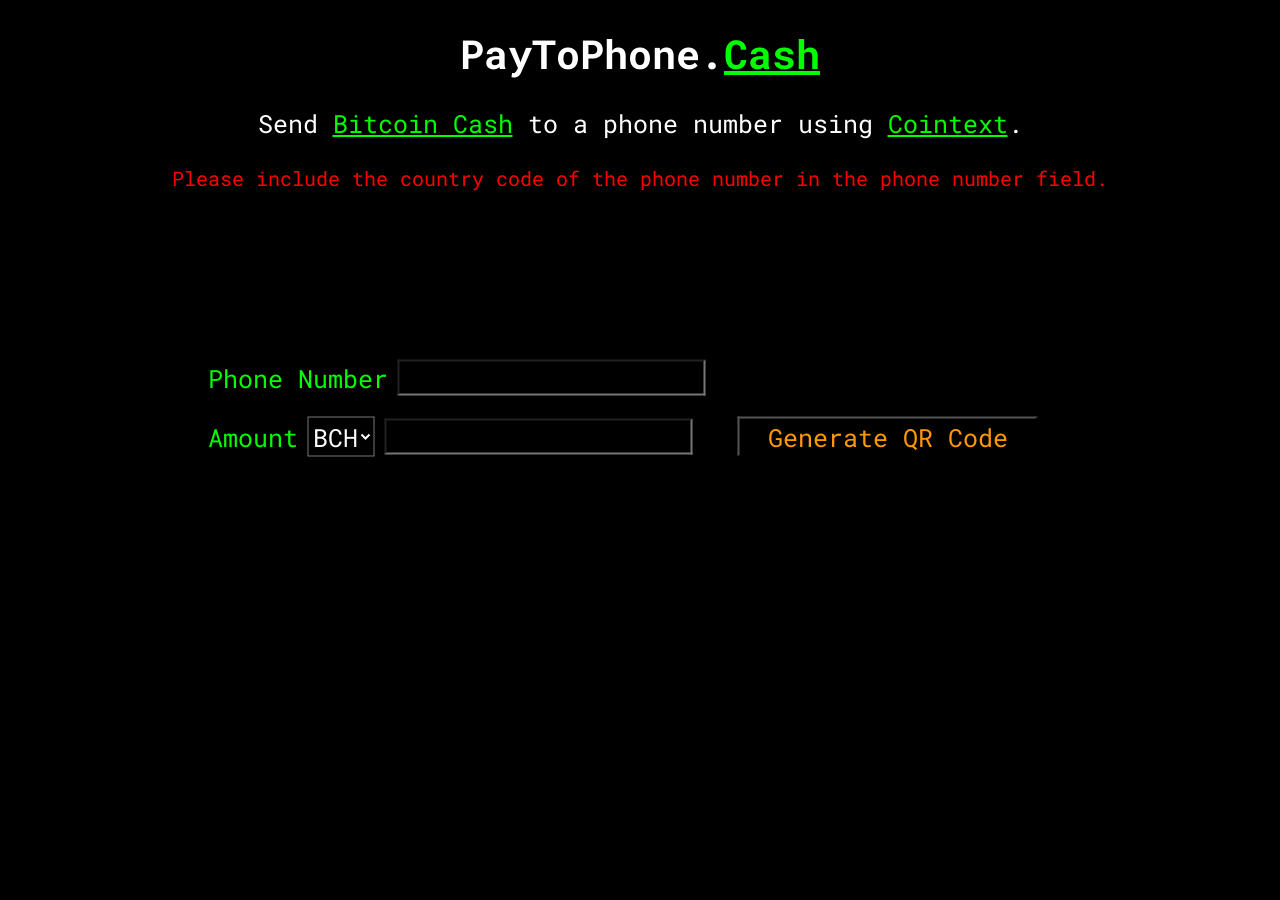
<file: index.html>
<!DOCTYPE html>
<html>

<head>
  <title>Pay to Phone</title>
  <link rel="icon" href="https://bitcoincashers.org/wp-content/uploads/2018/05/cropped-site_identity-32x32.png">
  <link href="https://fonts.googleapis.com/css?family=Roboto+Mono" rel="stylesheet">
  <link rel="stylesheet" href="main.css">
  <script src="main.js"></script>
</head>

<body>
  <h1>PayToPhone.<a class="green" href="https://bitcoincash.org">Cash</a></h1>
  <p>Send <a class="green" href="https://bitcoincash.org">Bitcoin Cash</a> to a phone number using <a class="green" href="https://cointext.io/">Cointext</a>.</p>
  <p class="warning">Please include the country code of the phone number in the phone number field.</p>
  <div id="centeredDiv">
    <label class="green">Phone Number</label>
    <input id="phoneNumber" class="green" type="tel">
    <br><br>
    <label class="green">Amount </label>
    <select id="currencyMenu">
        <option value="bch">BCH</option>
        <option value="usd">USD</option>
    </select> 
    <input id="amount" class="green" type="number">
    <button onclick="displayPaymentInfo();" id="qrCodeButton">Generate QR Code</button>
    <br>
    <label class="warning" id="error"></label>
    <br>
    <br>
    <p id="scanMessage">Scan the below QR code with your wallet to send the coins:</p>
    <br>
    <br>
  </div>
  <br>
  <br>
  <br>
  <img id="QRCode">

  <div id="centeredDiv">
    <a href="" id="openInWallet">Open in wallet</a>
  </div>
</body>

</html>
</file>
<file: main.css>
* {
    font-family: 'Roboto Mono', monospace;
    color: white;
    background-color: black;
}

h1, p {
    text-align: center;
}

h1 {
    font-size: 40px;
}

p {
    font-size: 25px;
}

#centeredDiv {
    position: absolute;
    transform: translate(-50%, -50%);
    top: 50%;
    left: 50%;
    white-space:nowrap;
}

input, label, button, select{
    display: inline-block;
    font-size: 25px;
}

input, button, select {
    width: 300px;
    height: 30px;
    margin-left: 0px;
    margin-right: 35px;
}

button, select {
    height: 40px; /*becuase without a larger height the text doesn't fit in*/
}

.green {
    color: #01ff01;
}

#qrCodeButton {
    cursor: pointer;
    color: #FF9900;
}

#qrCodeButton:hover {
    background-color: #FF9900;
    color: black;
}

.warning {
    font-size: 20px;
    color: red;
}

#QRCode {
    left: 50%;
    top: 80%;
    width: 300px;
    height: 300px;
    position: absolute;
    transform: translate(-50%, -50%);
    display: none;
}

#scanMessage{
    display: none;
}

#openInWallet {
  display: none;
  text-decoration: none;
  border: 2px solid white;
  cursor: pointer;
  color: #FF9900;
  height: 40px;
  width: 300px;
  font-size: 25px;
  text-align: center;
}

#openInWallet:hover {
    background-color: #FF9900;
    color: black;
    
}

#currencyMenu {
    width: initial;
    margin-right: 0px;
}
</file>
